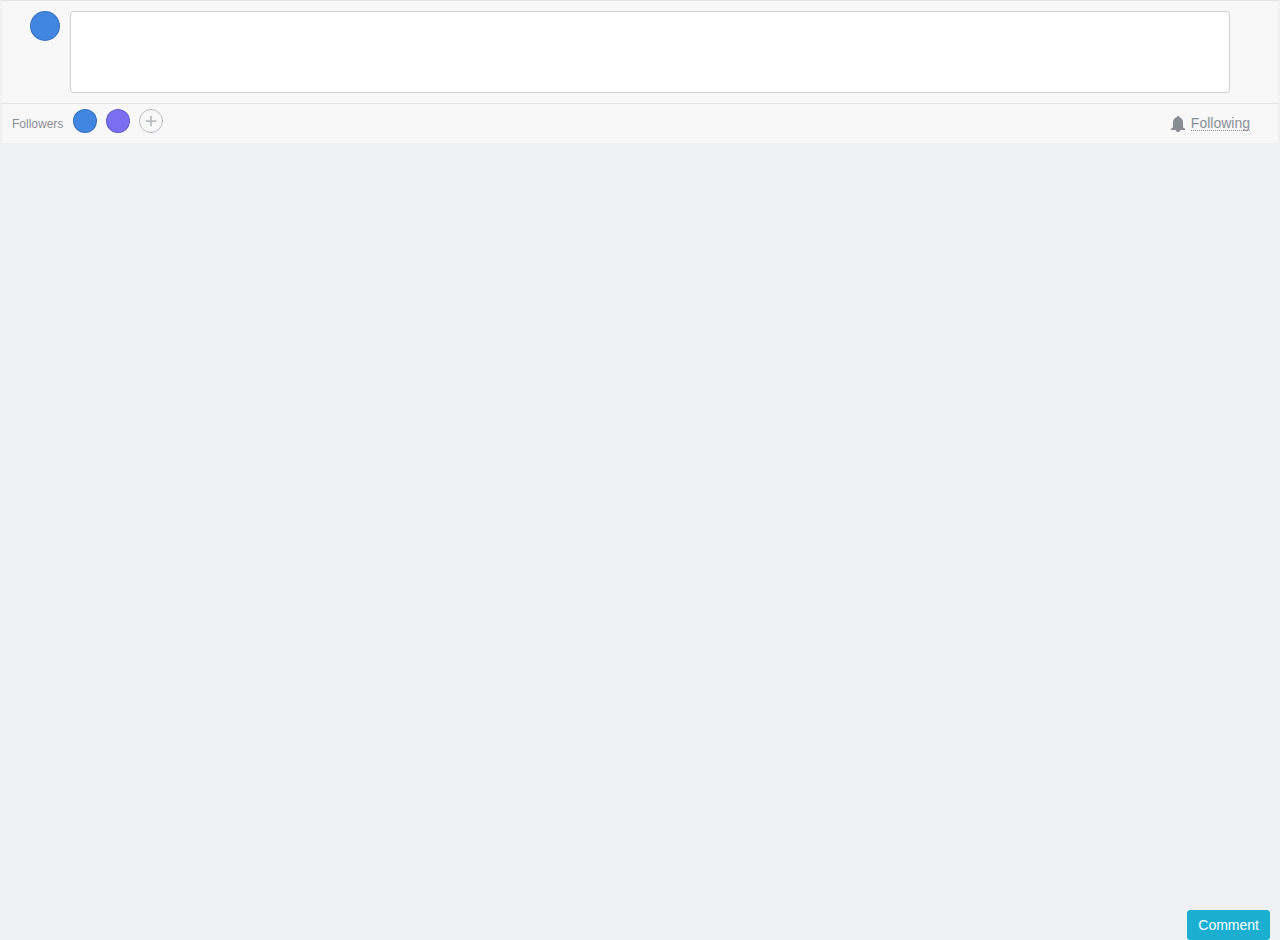
<file: src/options/index.html>
<!DOCTYPE html>
<html>

<head>
  <title>Asana Comment Filler-Inner Chrome Extension</title>

  <link rel="stylesheet" type="text/css" href="../../css/reskin_aqua.css"> </head>
  <link rel="stylesheet" type="text/css" href="../../css/options.css"> </head>

<body>


<div class="fake-asana-comment">
  <div id="details_pane_footer" class="details-pane-redesign details-pane-footer">
    <div class="property-sheet-view">
      <div class="loading-boundary hidden ">
        <div class="taskCommentsView ">
          <div class="photo-view photo-view-remix inbox-size photo-view-rounded-corners taskCommentsView-photo">
            <div class="react-mount-node photoView-reactMount">
              <div class="avatar avatar--medium avatar--color4" style="background-image:url(https://s3.amazonaws.com/profile_photos/18705616604872.whkaLXgpCKukPSSdbmB0_36x36.png);" data-reactid=".2"></div>
            </div>
          </div>
          <div class="taskCommentsView-composer has-draft is-expanded">
            <!--
              <div class="taskCommentsView-textarea"><span class="autogrow-textarea taskCommentsView-autogrowHypertext">
              <div class="placeholder placeholder-text">
                <div class="placeholder-content">Write a comment…</div>
              </div>
              -->
            <div contenteditable="true" disable_highlighting_for_diagnostics="true" tabindex="810" class=" task-comments-input taskCommentsView-hypertextInput hypertext-input" id="property_sheet:details_property_sheet_field:comments" style="overflow-y: auto;"></div>
            </span>
            <div class="taskCommentsView-placeholder">Write a comment…</div>
          </div>
          <div class="taskCommentsView-toolbar">
            <div id="details_property_sheet__new_comment_button" class="buttonView new-button new-primary-button buttonView--primary buttonView--default taskCommentsView-commentButton" style="" tabindex="810"><span class="left-button-icon"></span><span class="new-button-text">Comment</span><span class="right-button-icon"></span></div>
          </div>
        </div>
      </div>
    </div>
    <div>
      <div class="followerDividerLine"></div>
      <div class="property followers_du details-followers detailsFollowers-withFacepileLabel">
        <div class="detailsFollowersLabel" id="luna3">Followers</div>
        <div class="details-followers-value">
          <span class="loading-boundary hidden detailsPaneFollowersSection-followers">
            <span class="token-area-view-container ">
              <div id="property_sheet:details_property_sheet_field:followers_du/token_area_view" class="tokenAreaView token-area generic-input followers ">
                <div id="property_sheet:details_property_sheet_field:followers_du/token.18705616604876" tabindex="-1" alt="Tyler Shambora" class="tokenView du-token">
                  <div class="photo-view photo-view-remix small photo-view-rounded-corners tokenView-photo">
                    <div class="react-mount-node photoView-reactMount">
                      <div class="avatar avatar--small avatar--color4" style="background-image:url(https://s3.amazonaws.com/profile_photos/18705616604872.whkaLXgpCKukPSSdbmB0_21x21.png);" data-reactid=".1"></div>
                    </div>
                  </div>
                  <span class="tokenView-label token-label"><span class="tokenView-labelText">Tyler Shambora</span><span class="loading-boundary hidden "></span></span>
                  <a class="tokenView-remove token-remove">
                    <svg class="svgIcon tokenView-removeIcon" viewBox="0 0 32 32" title="remove">
                      <polygon points="23.778,5.393 16,13.172 8.222,5.393 5.393,8.222 13.172,16 5.393,23.778 8.222,26.607 16,18.828 23.778,26.607 26.607,23.778 18.828,16 26.607,8.222"></polygon>
                    </svg>
                  </a>
                </div>
                <div id="property_sheet:details_property_sheet_field:followers_du/token.95579463719849" tabindex="-1" alt="Jacob Tooman" class="tokenView du-token">
                  <div class="photo-view photo-view-remix small photo-view-rounded-corners tokenView-photo">
                    <div class="react-mount-node photoView-reactMount">
                      <div class="avatar avatar--small avatar--color7" style="background-image:url(https://s3.amazonaws.com/profile_photos/95579463719845.FXtU4pAHnobZVbBt2qg2_21x21.png);" data-reactid=".0"></div>
                    </div>
                  </div>
                  <span class="tokenView-label token-label"><span class="tokenView-labelText">Jacob Tooman</span><span class="loading-boundary hidden "></span></span>
                  <a class="tokenView-remove token-remove">
                    <svg class="svgIcon tokenView-removeIcon" viewBox="0 0 32 32" title="remove">
                      <polygon points="23.778,5.393 16,13.172 8.222,5.393 5.393,8.222 13.172,16 5.393,23.778 8.222,26.607 16,18.828 23.778,26.607 26.607,23.778 18.828,16 26.607,8.222"></polygon>
                    </svg>
                  </a>
                </div>
                <span class="token-input-container"><span class="shadow token-input">| </span>
                <textarea id="property_sheet:details_property_sheet_field:followers_du" class="token-input empty-filtertext" placeholder="" tabindex="710" style="width: 19.9479px; max-width: 43px;"></textarea>
                </span>
              </div>
            </span>
          </span>
          <div class="circularButtonView add-button detailsFollowersView-addButton circularButtonView--small circularButtonView--onWhiteBackground circularButtonView--active" id="luna5">
            <span class="circularButtonView-label">
              <svg class="svgIcon add-followers-icon" viewBox="0 0 32 32" title="plus">
                <polygon points="28,14 18,14 18,4 14,4 14,14 4,14 4,18 14,18 14,28 18,28 18,18 28,18"></polygon>
              </svg>
            </span>
          </div>
        </div>
        <a class="selfFollowToggleView is-following ">
          <svg class="svgIcon selfFollowToggleView-icon" viewBox="0 0 32 32" title="bell">
            <path d="M30,25c-2.209,0-4-1.791-4-4v-9c0-4.498-2.97-8.301-7.056-9.558C18.682,1.052,17.466,0,16,0s-2.682,1.052-2.944,2.442  C8.97,3.699,6,7.502,6,12v9c0,2.209-1.791,4-4,4v3h9.101c0.463,2.282,2.48,4,4.899,4s4.436-1.718,4.899-4H30V25z"></path>
          </svg>
          <span class="selfFollowToggleView-text">Following</span>
        </a>
      </div>
    </div>
  </div>
</div>
</div>


</body>

</html>
</file>
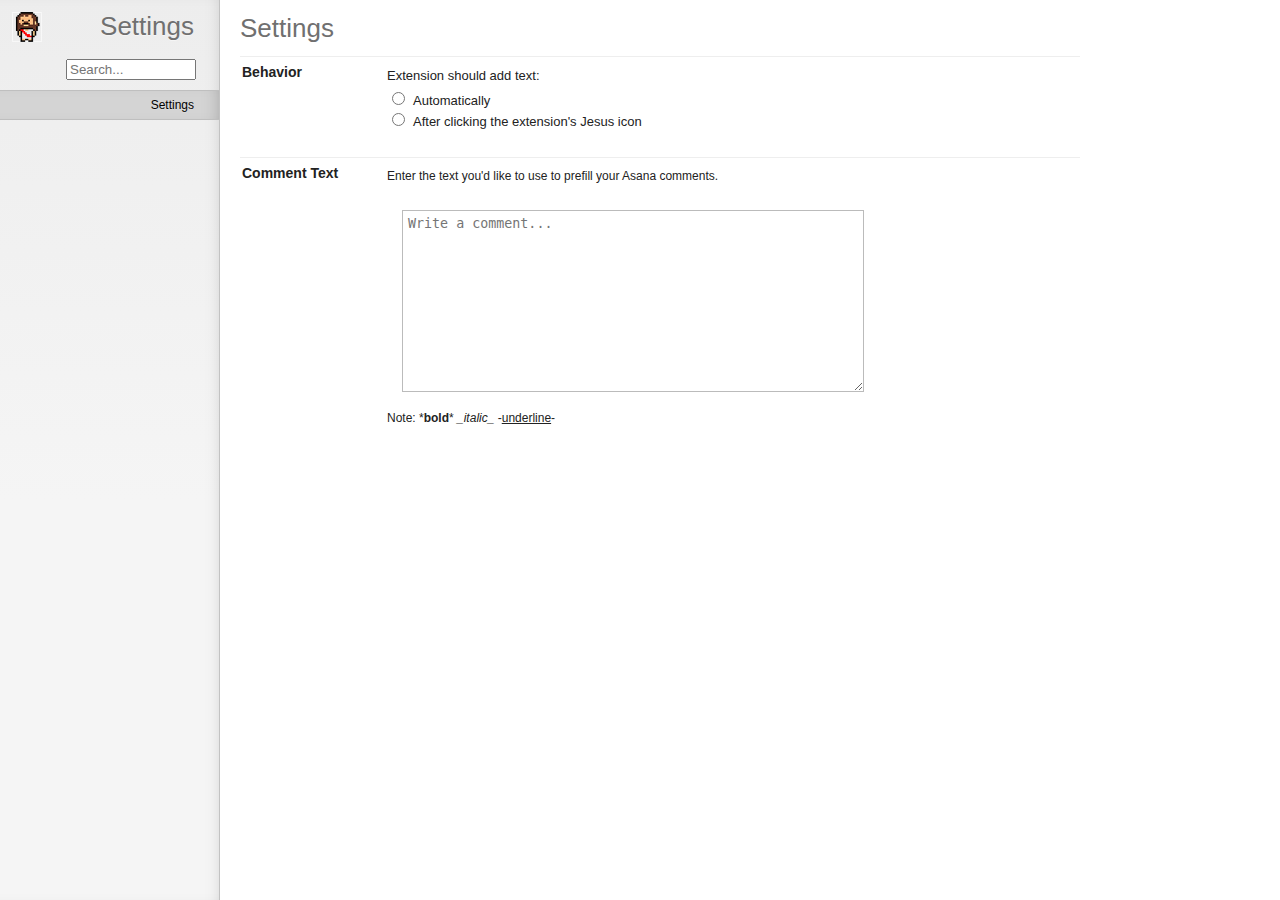
<file: src/options_custom/index.html>
<!--
// Copyright (c) 2011 Frank Kohlhepp
// https://github.com/frankkohlhepp/fancy-settings
// License: LGPL v2.1
-->
<!DOCTYPE html>
<html>
    <head>
        <meta charset="utf-8">
        <title id="title"></title>

        <!-- Stylesheets -->
        <link id="favicon" rel="icon" href="">
        <link rel="stylesheet" href="lib/default.css" media="screen">
        <link rel="stylesheet" href="css/main.css" media="screen">
        <link rel="stylesheet" href="css/setting.css" media="screen">
        <link rel="stylesheet" href="custom.css" media="screen">

        <!-- JavaScripts -->
        <script src="lib/mootools-core.js"></script>
        <script src="lib/store.js"></script>
        <script src="js/classes/tab.js"></script>
        <script src="js/classes/setting.js"></script>
        <script src="js/classes/search.js"></script>
        <script src="js/classes/fancy-settings.js"></script>
        <script src="i18n.js"></script>
        <script src="js/i18n.js"></script>
        <script src="manifest.js"></script>
        <script src="settings.js"></script>
    </head>
    <body class="no-select">
        <div id="sidebar" class="fancy">
            <img id="icon" src="" alt=""><h1 id="settings-label"></h1>
            <div id="tab-container">
                <div id="search-container" class="tab">
                    <input id="search" type="search" placeholder="">
                </div>
            </div>
        </div>
        <div id="content">
            <div id="search-result-container" class="tab-content">
                <h2 id="search-label"></h2>
            </div>
        </div>
    </body>
</html>
</file>
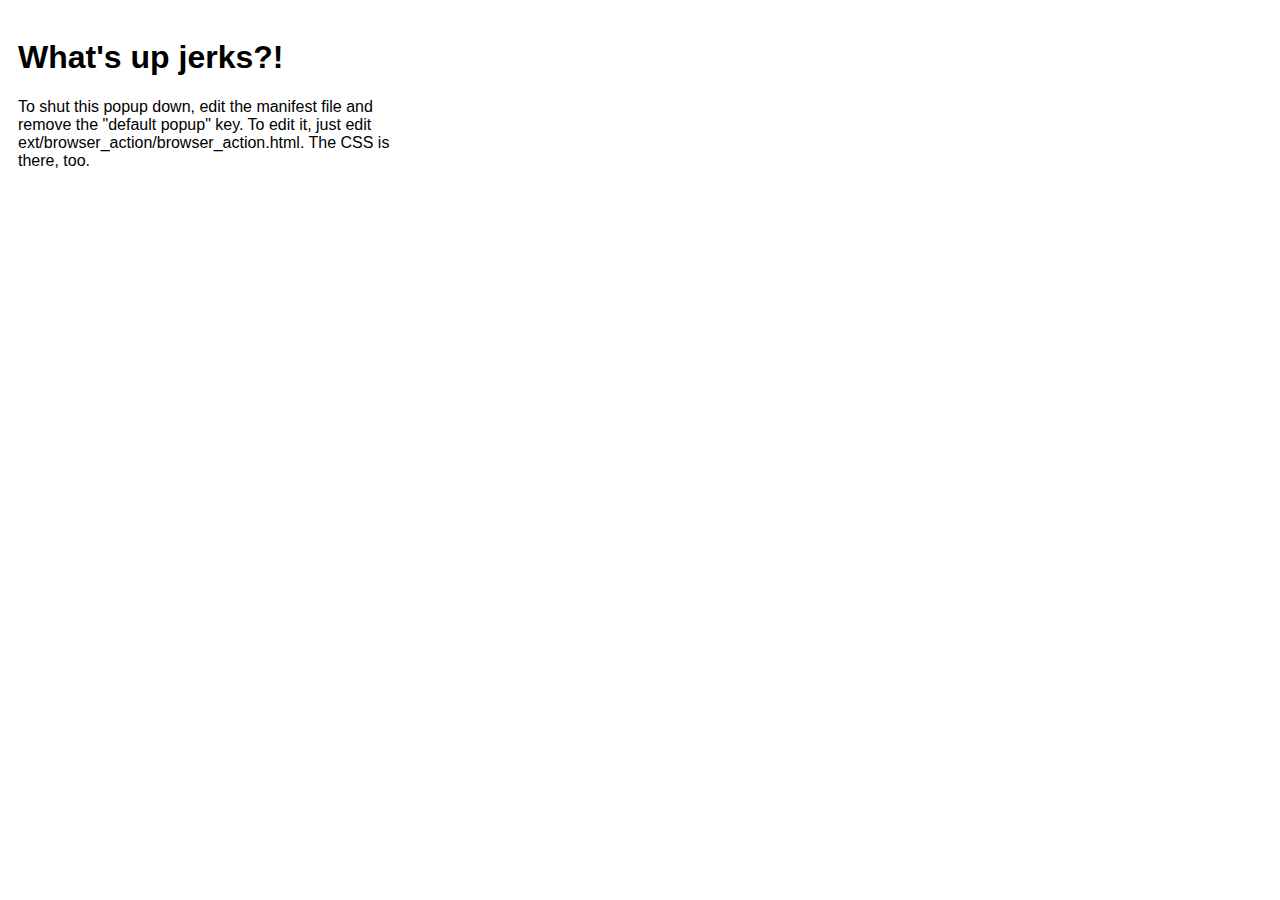
<file: src/browser_action/browser_action.html>
<!doctype html>
<style type="text/css">
	#mainPopup {
		padding: 10px;
		height: 200px;
		width: 400px;
		font-family: Helvetica, Ubuntu, Arial, sans-serif;
	}
	h1 {
		font-size: 2em;
	}
</style>

<div id="mainPopup">
<h1>What's up jerks?!</h1>
<p>To shut this popup down, edit the manifest file and remove the "default popup" key. To edit it, just edit ext/browser_action/browser_action.html. The CSS is there, too.</p>
</div>
</file>
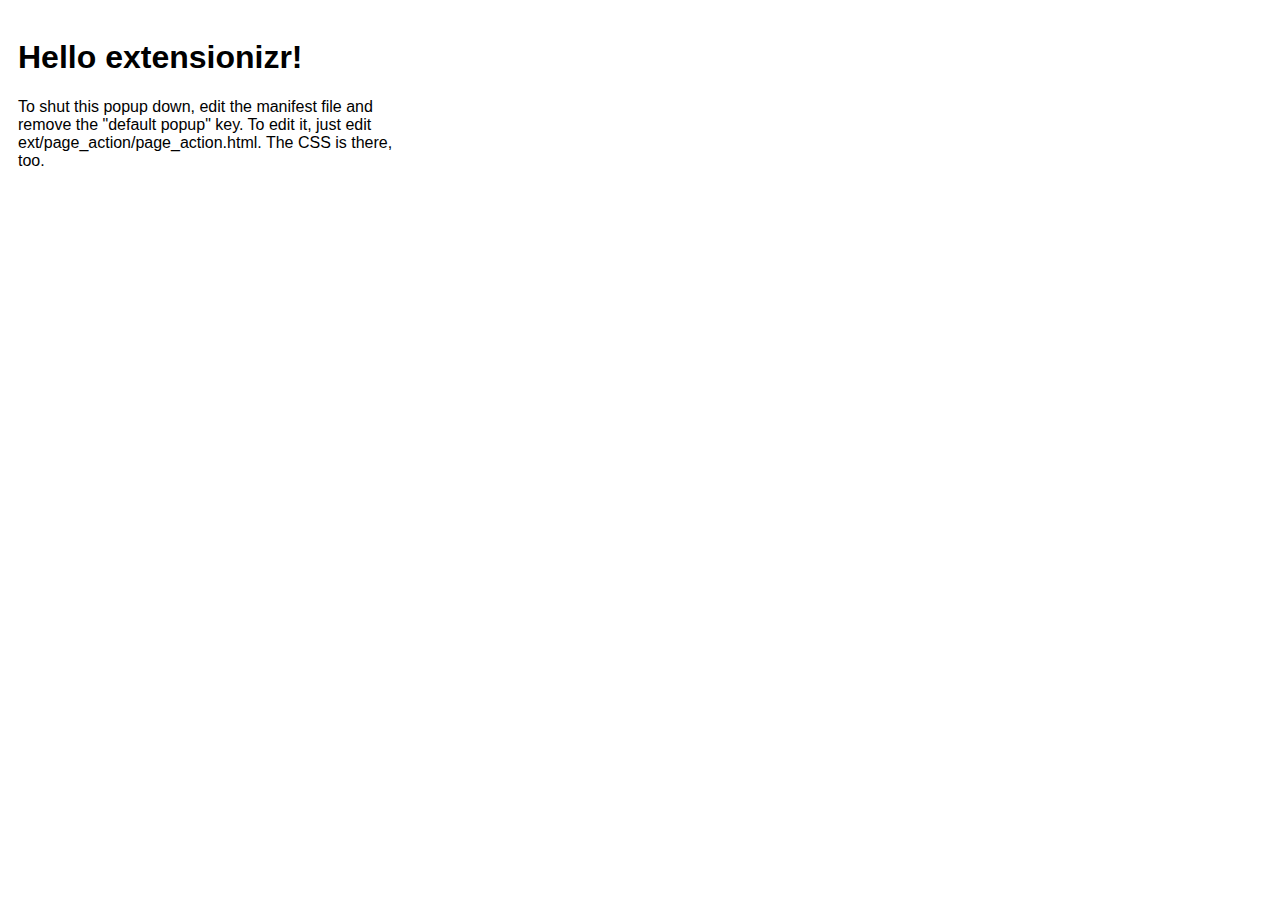
<file: src/page_action/page_action.html>
<!doctype html>
<style type="text/css">
	#mainPopup {
		padding: 10px;
		height: 200px;
		width: 400px;
		font-family: Helvetica, Ubuntu, Arial, sans-serif;
	}
	h1 {
		font-size: 2em;
	}
</style>

<div id="mainPopup">
<h1>Hello extensionizr!</h1>
<p>To shut this popup down, edit the manifest file and remove the "default popup" key. To edit it, just edit ext/page_action/page_action.html. The CSS is there, too.</p>
</div>
</file>
